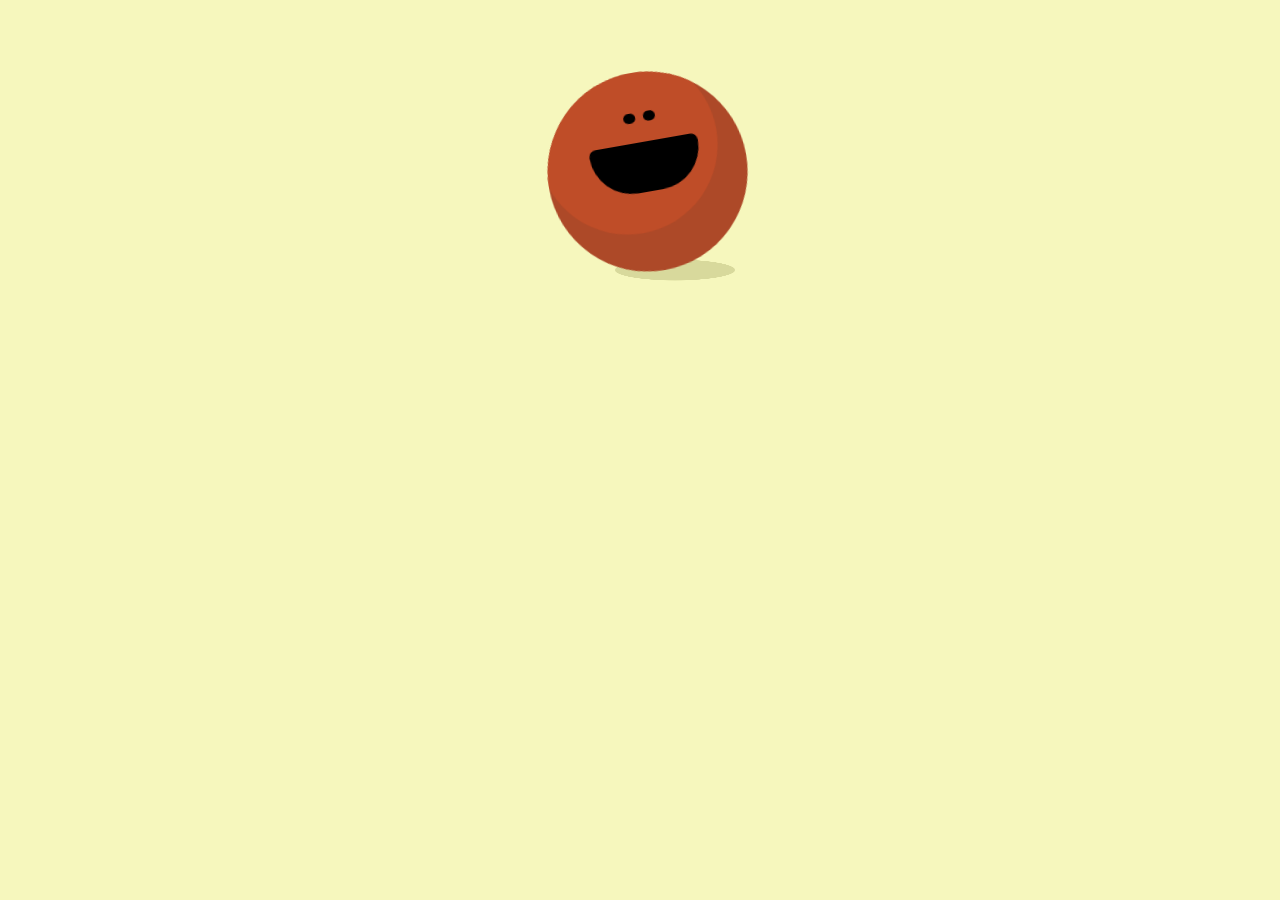
<file: index.html>
<!DOCTYPE HTML PUBLIC "-//W3C//DTD HTML 4.01 Transitional//EN"
"http://www.w3.org/TR/html4/loose.dtd">
<html>
<head>
<meta http-equiv="Content-Type" content="text/html; charset=iso-8859-1">
<meta http-equiv="refresh" content="10;url=https://sigit.purwadi.web.id/" />
<title></title>
<script language="javascript" type="text/javascript">
<!-- //
var i = 30;
function titleTimer(){
document.title = "Masuk dalam " + i + " detik.. | Selamat datang di portal Sigit Purwadi";
i -= 1;
if(i < 0){
document.title = "Blast Off!!"
}else{
setTimeout("titleTimer()", 1000);
}
}
// -->
</script>
</head>
<body onLoad="titleTimer()">





<style>
* {
  margin:0px;
  padding:0px;
}
body {
  background:#F6F7BD;
}
.creature {
  margin:70px auto;
  width:150px;
  position:relative;
  z-index:1;
}
.creature_body {
 position:absolute;
 background:#BF4D28;
 width:180px;
 height:180px;
 border-radius:90px;
border-radius:90px;
  border-radius:90px;
 top:-20px;
 left:-5px;
}
.creature_shadow {
   position:absolute;
   overflow:hidden;
   background:#AD4928;
   width:200px;
   height:200px;
   border-radius:100px;
  border-radius:100px;
  border-radius:100px;
  border-radius:100px;
  z-index:1;
  -webkit-animation:bent 4s infinite;
  animation:bent 4s infinite;
  -webkit-transform-origin:bottom;
  -ms-transform-origin:bottom;
  transform-origin:bottom;
  -webkit-transform:rotate(-10deg);
  -ms-transform:rotate(-10deg);
  transform:rotate(-10deg);
}
.left_eye, .right_eye {
  position:absolute;
  background:black;
  width:12px;
  height:10px;
  border-radius:15px;
  -webkit-border-radius:15px;
  -moz-border-radius:15px;
  -webkit-animation:eyes 5s infinite;
  animation:eyes 5s infinite;
 }
.left_eye {
  top:60px;
  left:90px;
}
.right_eye {
  top:60px;
  left:110px;
}
.mouth {
  position:absolute;
  background:black;
  top:90px;
  left:50px;
  width:110px;
  height:50px;
  border-top-right-radius:10px;
  border-top-left-radius:10px;
  border-bottom-left-radius:60px;
  border-bottom-right-radius:60px;
}
.shadow_on_ground {
  position:absolute;
  width:120px;
  height:120px;
  border-radius:75px;
  background:#D8D99C;
  top:140px;
  left:50px;
  z-index:0;
  -webkit-transform:rotateX(80deg);
  -ms-transform:rotateX(80deg);
  transform:rotateX(80deg);
}
@-webkit-keyframes bent {
  0% {} 
  50% {-webkit-transform:rotate(10deg);
 } 
  100% {-webkit-transform:rotate(-10deg);
  -ms-transform:rotate(-10deg);} 
}
@keyframes bent {
  0% {} 
  50% {transform:rotate(10deg);
   -ms-transform:rotate(10deg);} 
  100% {transform:rotate(-10deg);
   -ms-transform:rotate(10deg);} 
}
@-webkit-keyframes eyes {
   0% {} 
  4% {height:1px;} 
  8% {height:10px;} 
  100% {height:10px;}
}
@keyframes eyes {
   0% {} 
  4% {height:1px;} 
  8% {height:10px;} 
  100% {height:10px;}
}

</style>
<div class="creature">
    <div class="creature_shadow">
      <div class="creature_body">
        <div class="left_eye"></div>
        <div class="right_eye"></div>
        <div class="mouth"></div>
      </div> 
    </div>
    <div class="shadow_on_ground"></div>
	
</div>
</body>
</html>
</file>
